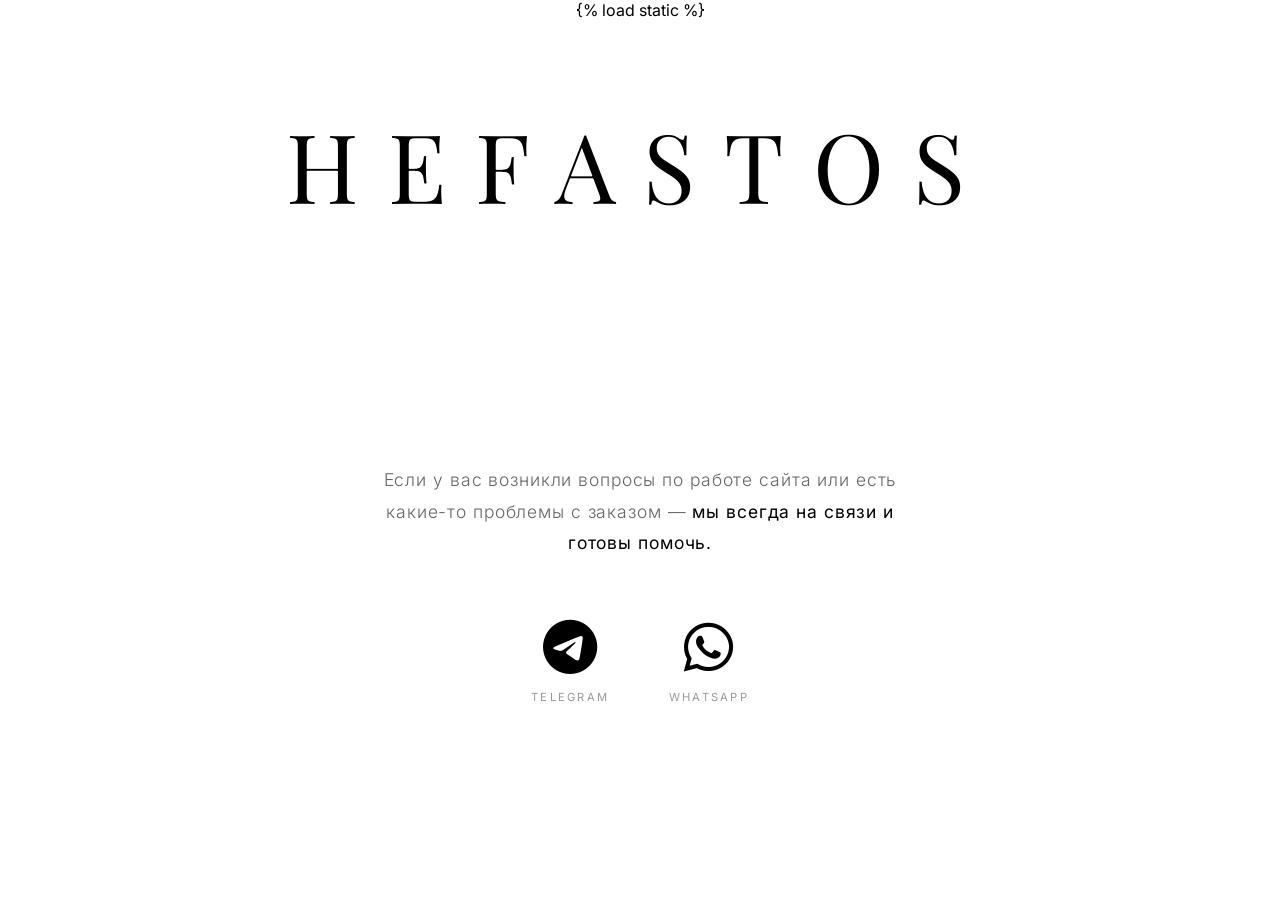
<file: not_neeed_now/before/HTML/support.html>
{% load static %}
<!DOCTYPE html>
<html lang="ru">
<head>
    <meta charset="UTF-8">
    <meta name="viewport" content="width=device-width, initial-scale=1.0">
    <title>HEFASTOS | Support</title>
    <link rel="stylesheet" href="https://cdnjs.cloudflare.com/ajax/libs/font-awesome/6.4.0/css/all.min.css">
    <style>
        @import url('https://fonts.googleapis.com/css2?family=Playfair+Display:wght@400&family=Inter:wght@300;400&display=swap');

        * {
            margin: 0;
            padding: 0;
            box-sizing: border-box;
        }

        body {
            background-color: #ffffff;
            color: #000000;
            font-family: 'Inter', sans-serif;
            min-height: 100vh;
            display: flex;
            flex-direction: column;
            align-items: center;
        }

        header {
            width: 100%;
            padding: 80px 0 40px;
            text-align: center;
        }

        .logo {
            font-family: 'Playfair Display', serif; 
            font-size: 6rem; 
            letter-spacing: 0.3em; 
            text-transform: uppercase;
            text-decoration: none;
            color: #000;
            display: inline-block;
            transition: opacity 0.3s;
        }

        main {
            flex: 1;
            display: flex;
            flex-direction: column;
            align-items: center;
            justify-content: center;
            padding: 20px;
            max-width: 600px;
            text-align: center;
        }

        .welcome-text {
            font-size: 1.1rem;
            line-height: 1.8;
            color: #666;
            margin-bottom: 60px;
            font-weight: 300;
            letter-spacing: 0.05em;
        }

        .welcome-text span {
            color: #000;
            font-weight: 400;
        }

        .contact-actions {
            display: flex;
            gap: 60px; 
            align-items: center;
        }

        .action-btn {
            text-decoration: none;
            color: #000;
            display: flex;
            flex-direction: column;
            align-items: center;
            transition: transform 0.4s cubic-bezier(0.175, 0.885, 0.32, 1.275);
        }

        .action-btn i {
            font-size: 3.5rem; 
            margin-bottom: 15px;
        }

        .action-btn span {
            font-size: 0.7rem;
            text-transform: uppercase;
            letter-spacing: 0.2em;
            color: #999;
        }

        .action-btn:hover {
            transform: scale(1.3); 
        }
        
        .action-btn:hover i {
            color: #000;
        }

        @media (max-width: 768px) {
            .logo { font-size: 3rem; letter-spacing: 0.15em; }
            .contact-actions { gap: 40px; }
            .action-btn i { font-size: 2.5rem; }
        }
    </style>
</head>
<body>

    <header>
        <a href="/" class="logo">Hefastos</a>
    </header>

    <main>
        <p class="welcome-text">
            Если у вас возникли вопросы по работе сайта или есть какие-то проблемы с заказом — <span>мы всегда на связи и готовы помочь.</span>
        </p>

        <div class="contact-actions">
            <a href="https://t.me/my_user_name3" target="_blank" class="action-btn">
                <i class="fa-brands fa-telegram"></i>
                <span>Telegram</span>
            </a>

            <a href="https://wa.me/111111111" target="_blank" class="action-btn">
                <i class="fa-brands fa-whatsapp"></i>
                <span>WhatsApp</span>
            </a>
        </div>
    </main>

</body>
</html>
</file>
